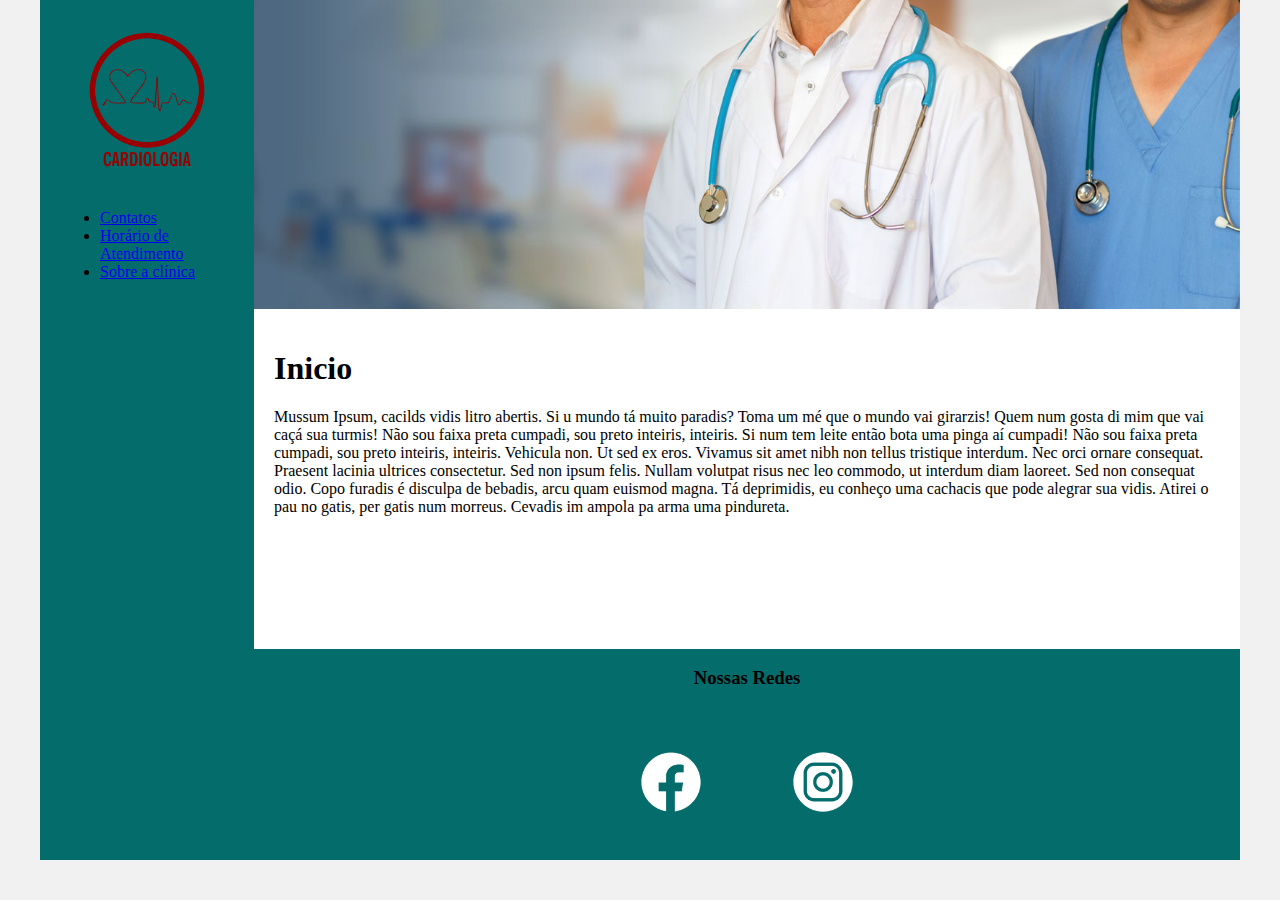
<file: index.html>
<!DOCTYPE html>
<html lang="en">
<head>
    <meta charset="UTF-8">
    <meta http-equiv="X-UA-Compatible" content="IE=edge">
    <meta name="viewport" content="width=device-width, initial-scale=1.0">
    <title>Cardiologia</title>
    <link rel="stylesheet" href="base.css">
</head>
<body>
    <div class="wrapper">
        <div class="menu">
            <!-- Aqui vai o seu menu -->
            <a href="index.html">
                <img src="/assets/images/logo.png">
            </a>
            <ul>
                <li><a href="/contatos.html">Contatos</a></li>
                <li><a href="/horarios.html">Horário de Atendimento</a></li>
                <li><a href="/sobre.html">Sobre a clínica</a></li>
            </ul>
        </div>

        <div class="main">
            <div class="header">
                <!-- Aqui vai o seu header -->
                <img src="/assets/images/banner.jpg">
            </div>
    
            <div class="content">
                <h1>Inicio</h1>
                <!-- Aqui vai o seu conteúdo -->
                <p>Mussum Ipsum, cacilds vidis litro abertis.  Si u mundo tá muito paradis? Toma um mé que o mundo vai girarzis! Quem num gosta di mim que vai caçá sua turmis! Não sou faixa preta cumpadi, sou preto inteiris, inteiris. Si num tem leite então bota uma pinga aí cumpadi!

                    Não sou faixa preta cumpadi, sou preto inteiris, inteiris. Vehicula non. Ut sed ex eros. Vivamus sit amet nibh non tellus tristique interdum. Nec orci ornare consequat. Praesent lacinia ultrices consectetur. Sed non ipsum felis. Nullam volutpat risus nec leo commodo, ut interdum diam laoreet. Sed non consequat odio.
                    
                    Copo furadis é disculpa de bebadis, arcu quam euismod magna. Tá deprimidis, eu conheço uma cachacis que pode alegrar sua vidis. Atirei o pau no gatis, per gatis num morreus. Cevadis im ampola pa arma uma pindureta.</p>
            </div>
    
            <div class="footer">
                <div class="redes">
                    <h3>Nossas Redes</h3>
                    <a href="https://www.facebook.com"><img src="/assets/images/facebook-icon.png"></a>
                    <a href="https://www.instagram.com"><img src="/assets/images/instagram-icon.png"></a>                                      
                </div>
                
                
            </div>
        </div>
    </div>
</body>
</html>
</file>
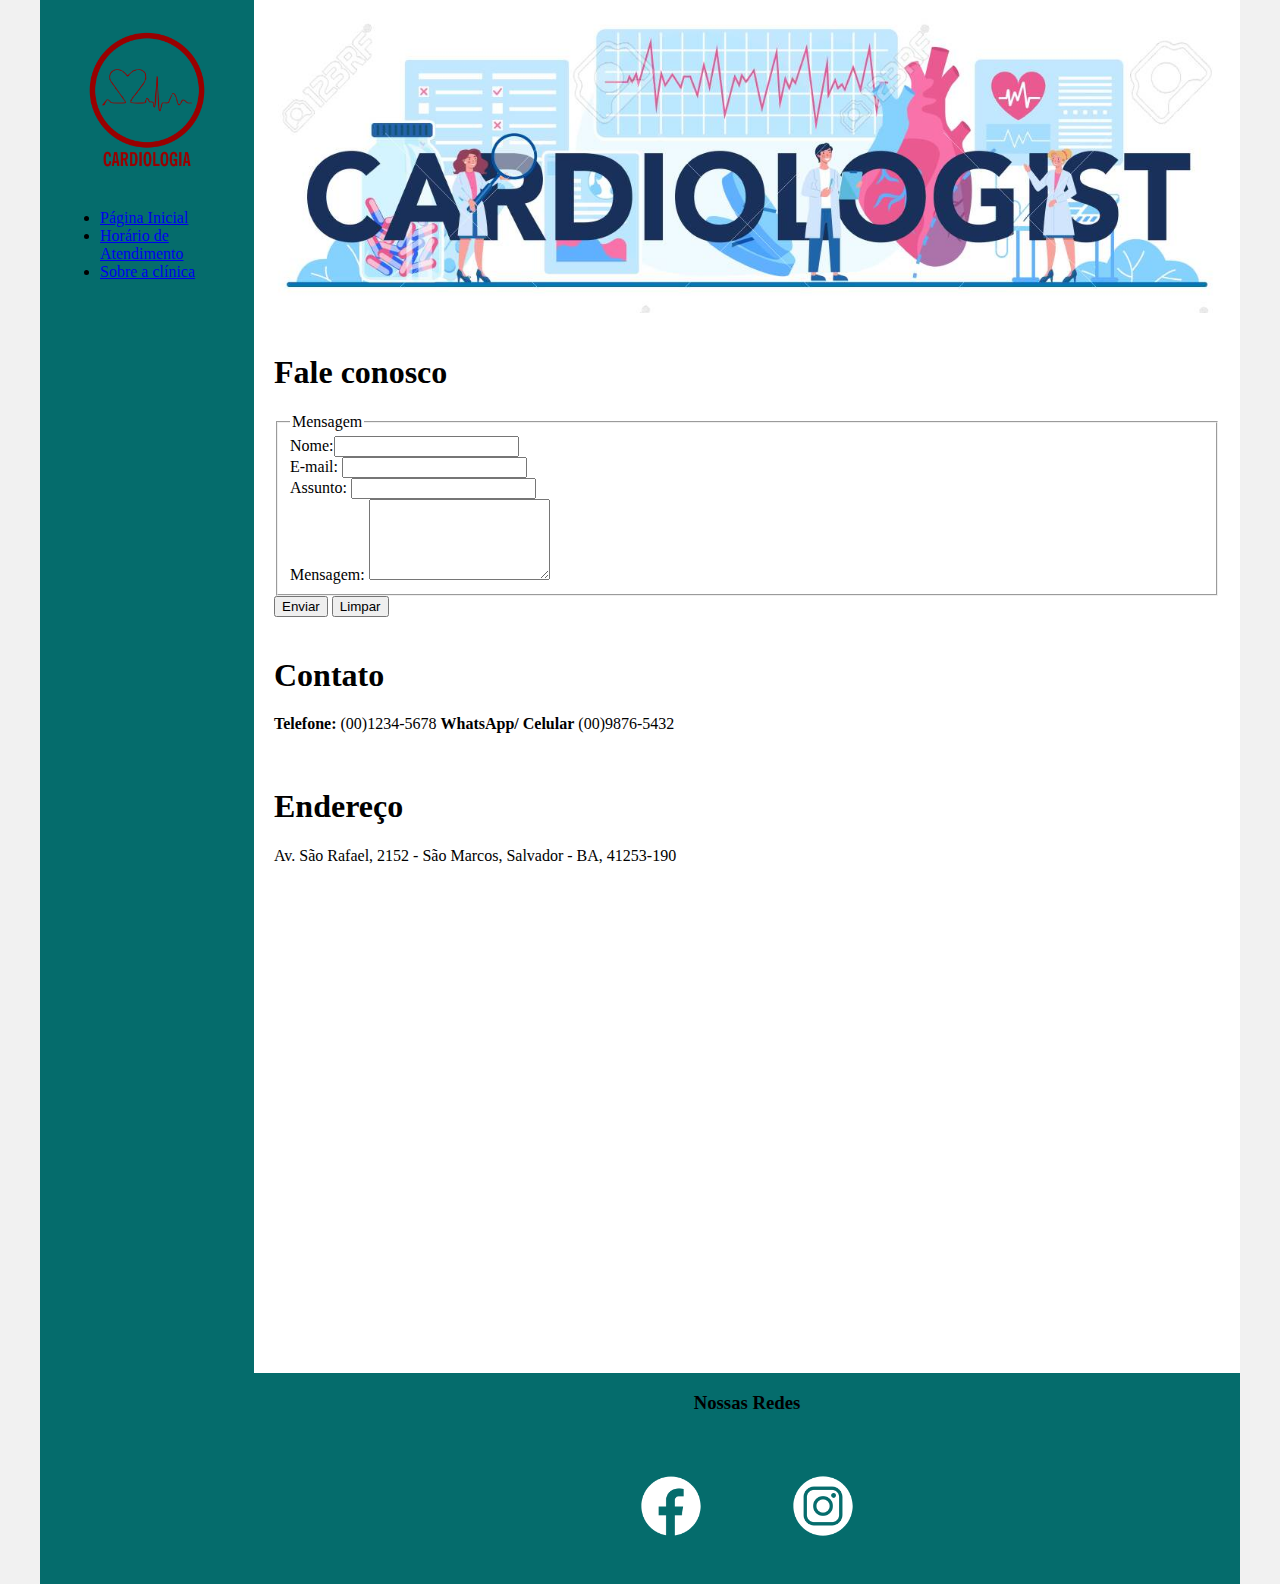
<file: contatos.html>
<!DOCTYPE html>
<html lang="en">
<head>
    <meta charset="UTF-8">
    <meta http-equiv="X-UA-Compatible" content="IE=edge">
    <meta name="viewport" content="width=device-width, initial-scale=1.0">
    <title>Cardiologia contatos</title>
    <link rel="stylesheet" href="base.css">
</head>
<body>
    <div class="wrapper">
        <div class="menu">
            <!-- Aqui vai o seu menu -->
            <a href="index.html">
                <img src="/assets/images/logo.png">
            </a>
            <ul>
                <li><a href="/index.html">Página Inicial</a></li>
                <li><a href="/horarios.html">Horário de Atendimento</a></li>
                <li><a href="/sobre.html">Sobre a clínica</a></li>
            </ul>
        </div>

        <div class="main">
            <div class="header">
                <!-- Aqui vai o seu header -->
                <img src="/assets/images/banner-contatos.jpg">
            </div>
    
            <div class="content">
                <div>
                    <h1>Fale conosco</h1>
                </div>
                <div class="form">
                    <form>
                        <fieldset>
                            <legend>Mensagem</legend>
                            <div>
                                <label>Nome:</label><input type="name" name="name" id="nome"><br>
                            </div>
                            <div>
                                <label>E-mail:</label> <input type="email" name="email" id="email"><br>
                            </div>                                                
                            <div>
                                <label>Assunto:</label> <input type="text" name="text" id="assunto"><br>
                            </div>
                            <div>
                                <label>Mensagem:</label>
                                <textarea name="mensagem" id="mensagem" rows="5"></textarea><br>
                            </div>
                            </fieldset>
                            <button type="submit">Enviar</button>
                            <button type="reset">Limpar</button>
                    </div>
                    <br>
                    </form>
                
                <h1>Contato</h1>                
                <p><strong> Telefone:</strong> (00)1234-5678 <strong> WhatsApp/ Celular</strong> (00)9876-5432</p>
                <br>
                <h1>Endereço</h1>
                <p>Av. São Rafael, 2152 - São Marcos, Salvador - BA, 41253-190</p>
                <div class="iframe">
                    <iframe src="https://www.google.com/maps/embed?pb=!1m16!1m12!1m3!1d6539.944903009294!2d-38.43407608523197!3d-12.9286296310631!2m3!1f0!2f0!3f0!3m2!1i1024!2i768!4f13.1!2m1!1scardiologista%20maps!5e0!3m2!1spt-BR!2sbr!4v1697758595866!5m2!1spt-BR!2sbr" width="600" height="450" style="border:0;" allowfullscreen="" loading="lazy" referrerpolicy="no-referrer-when-downgrade"></iframe>
                </div>
                <br>
                
                
                <!-- Aqui vai o seu conteúdo -->
            </div>
    
            <div class="footer">
                <div class="redes">
                    <h3>Nossas Redes</h3>
                    <a href="https://www.facebook.com"><img src="/assets/images/facebook-icon.png"></a>
                    <a href="https://www.instagram.com"><img src="/assets/images/instagram-icon.png"></a>                                      
                </div>
                
                
            </div>
        </div>
    </div>
</body>
</html>
</file>
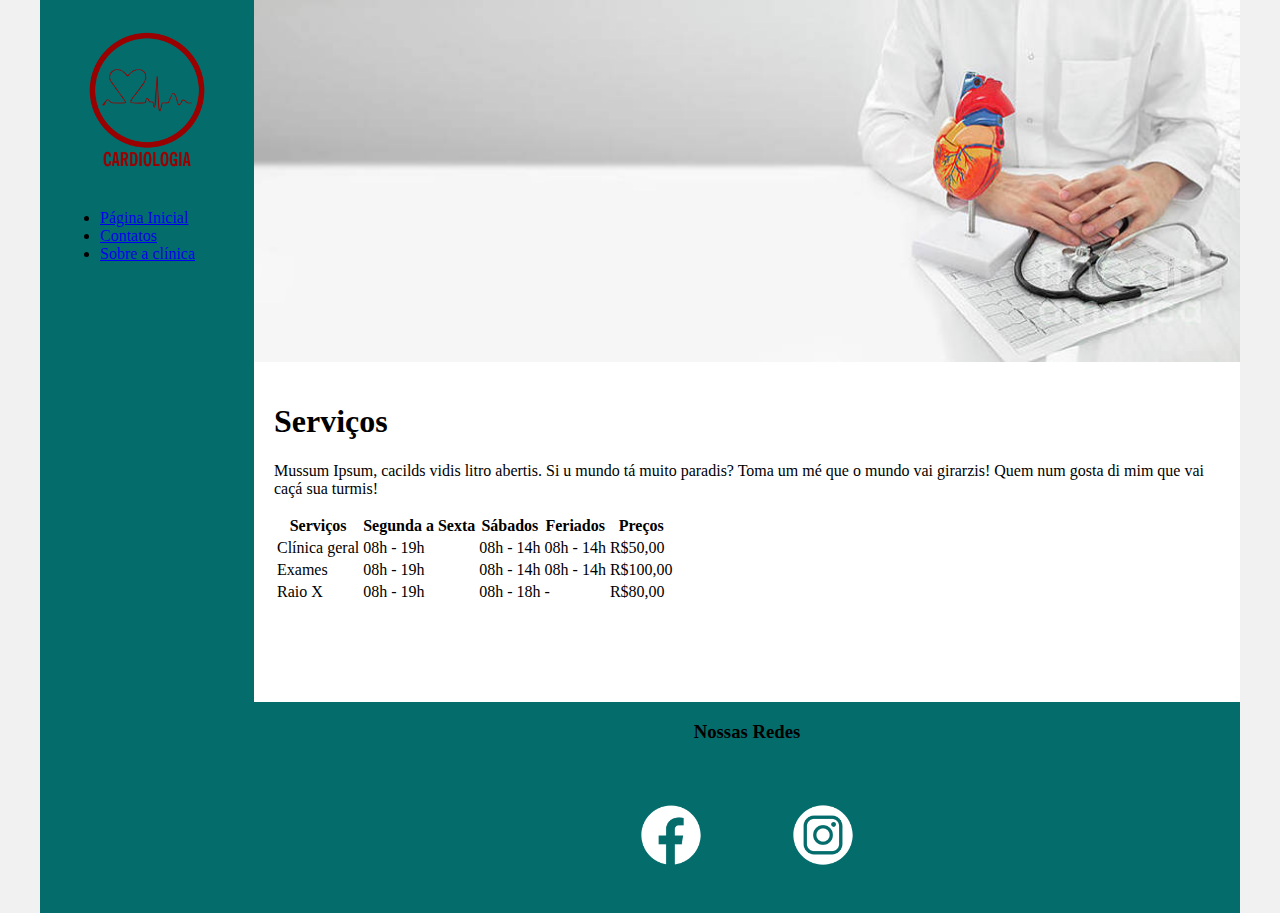
<file: horarios.html>
<!DOCTYPE html>
<html lang="en">
<head>
    <meta charset="UTF-8">
    <meta http-equiv="X-UA-Compatible" content="IE=edge">
    <meta name="viewport" content="width=device-width, initial-scale=1.0">
    <title>Cardiologia horarios</title>
    <link rel="stylesheet" href="base.css">
</head>
<body>
    <div class="wrapper">
        <div class="menu">
            <!-- Aqui vai o seu menu -->
            <a href="index.html">
                <img src="/assets/images/logo.png">
            </a>
            <ul>                
                <li><a href="/index.html">Página Inicial</a></li>
                <li><a href="/contatos.html">Contatos</a></li>
                <li><a href="/sobre.html">Sobre a clínica</a></li>
            </ul>
        </div>

        <div class="main">
            <div class="header">
                <!-- Aqui vai o seu header -->
                <img src="/assets/images/banner-horarios.jpg">
            </div>
    
            <div class="content">
                <h1>Serviços</h1>
                <!-- Aqui vai o seu conteúdo -->
                <p>Mussum Ipsum, cacilds vidis litro abertis.  Si u mundo tá muito paradis? Toma um mé que o mundo vai girarzis! Quem num gosta di mim que vai caçá sua turmis!</p>
                <table>
                    <tr>
                        <th>Serviços</th>
                        <th>Segunda a Sexta</th>
                        <th>Sábados</th>
                        <th>Feriados</th>
                        <th>Preços</th>
                    </tr>
                    <tr>
                        <td>Clínica geral</td>
                        <td>08h - 19h</td>
                        <td>08h - 14h</td>
                        <td>08h - 14h</td>    
                        <td>R$50,00</td>
                    </tr>
                    <tr>
                        <td>Exames</td>
                        <td>08h - 19h</td>
                        <td>08h - 14h</td>
                        <td>08h - 14h</td>    
                        <td>R$100,00</td>
                    </tr>
                    <tr>
                        <td>Raio X</td>
                        <td>08h - 19h</td>
                        <td>08h - 18h</td>
                        <td>-</td>    
                        <td>R$80,00</td>
                    </tr>
                </table>
            </div>
    
            <div class="footer">
                <div class="redes">
                    <h3>Nossas Redes</h3>
                    <a href="https://www.facebook.com"><img src="/assets/images/facebook-icon.png"></a>
                    <a href="https://www.instagram.com"><img src="/assets/images/instagram-icon.png"></a>                                      
                </div>
                
                
            </div>
        </div>
    </div>
</body>
</html>
</file>
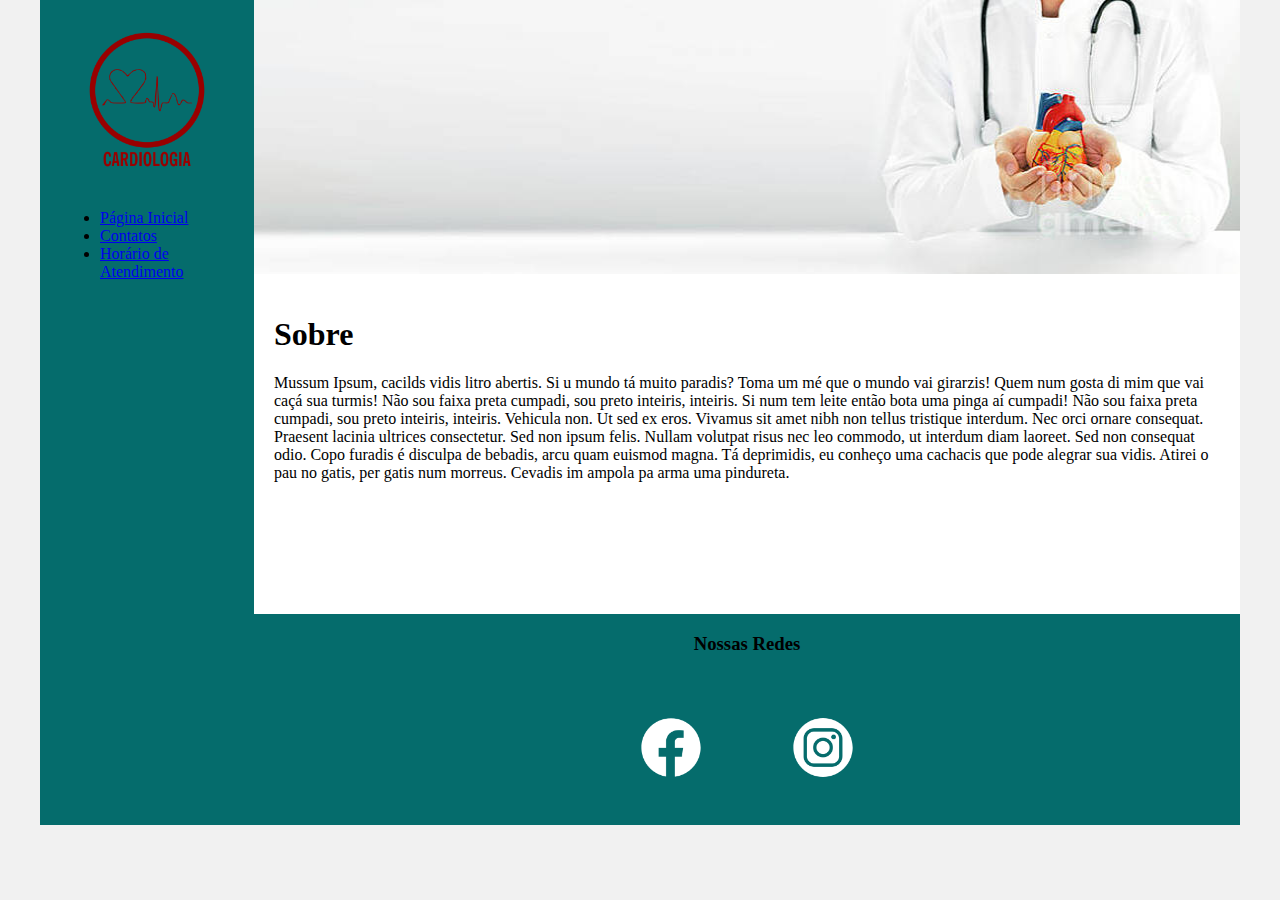
<file: sobre.html>
<!DOCTYPE html>
<html lang="en">
<head>
    <meta charset="UTF-8">
    <meta http-equiv="X-UA-Compatible" content="IE=edge">
    <meta name="viewport" content="width=device-width, initial-scale=1.0">
    <title>Cardiologia Sobre a empresa</title>
    <link rel="stylesheet" href="base.css">
</head>
<body>
    <div class="wrapper">
        <div class="menu">
            <!-- Aqui vai o seu menu -->
            <a href="index.html">
                <img src="/assets/images/logo.png">
            </a>
            <ul>                
                <li><a href="/index.html">Página Inicial</a></li>
                <li><a href="/contatos.html">Contatos</a></li>
                <li><a href="/horarios.html">Horário de Atendimento</a></li>
            </ul>
        </div>

        <div class="main">
            <div class="header">
                <!-- Aqui vai o seu header -->
                <img src="/assets/images/banner-sobre.jpg">
            </div>
    
            <div class="content">
                <h1>Sobre</h1>
                <!-- Aqui vai o seu conteúdo -->
                <p>Mussum Ipsum, cacilds vidis litro abertis.  Si u mundo tá muito paradis? Toma um mé que o mundo vai girarzis! Quem num gosta di mim que vai caçá sua turmis! Não sou faixa preta cumpadi, sou preto inteiris, inteiris. Si num tem leite então bota uma pinga aí cumpadi!

                    Não sou faixa preta cumpadi, sou preto inteiris, inteiris. Vehicula non. Ut sed ex eros. Vivamus sit amet nibh non tellus tristique interdum. Nec orci ornare consequat. Praesent lacinia ultrices consectetur. Sed non ipsum felis. Nullam volutpat risus nec leo commodo, ut interdum diam laoreet. Sed non consequat odio.
                    
                    Copo furadis é disculpa de bebadis, arcu quam euismod magna. Tá deprimidis, eu conheço uma cachacis que pode alegrar sua vidis. Atirei o pau no gatis, per gatis num morreus. Cevadis im ampola pa arma uma pindureta.</p>
            </div>
    
            <div class="footer">
                <div class="redes">
                    <h3>Nossas Redes</h3>
                    <a href="https://www.facebook.com"><img src="/assets/images/facebook-icon.png"></a>
                    <a href="https://www.instagram.com"><img src="/assets/images/instagram-icon.png"></a>                                      
                </div>
                
                
            </div>
        </div>
    </div>
</body>
</html>
</file>
<file: base.css>
html, body {
    margin: 0;
}
body {
    background-color: #f1f1f1;
    display: flex;
    justify-content: center;
}

.wrapper {
    width: 1200px;
    display: flex;
    margin: 0 auto;
    background-color: #1dabc0;
}
.main {
    display: flex;
    flex-flow: column;
    width: 85%;
}
.menu {
    width: 15%;
    background-color: rgb(5, 108, 108);
    padding: 10px 20px 0px;
}
.header {
    background-color:rgb(5, 108, 108);
    min-height: 150px;
}
.content {
    background-color: white;
    min-height: 300px;
    padding: 20px;
}
.footer {
    background-color: rgb(5, 108, 108);
    min-height: 150px;
    align-content: center;
    text-align: center;
}
.menu img {
    width: 100%;
}
.header img {
    width: 100%;
    height: 100%;
}
.footer img{
    width: 15%;
    align-content: center;
}
</file>
